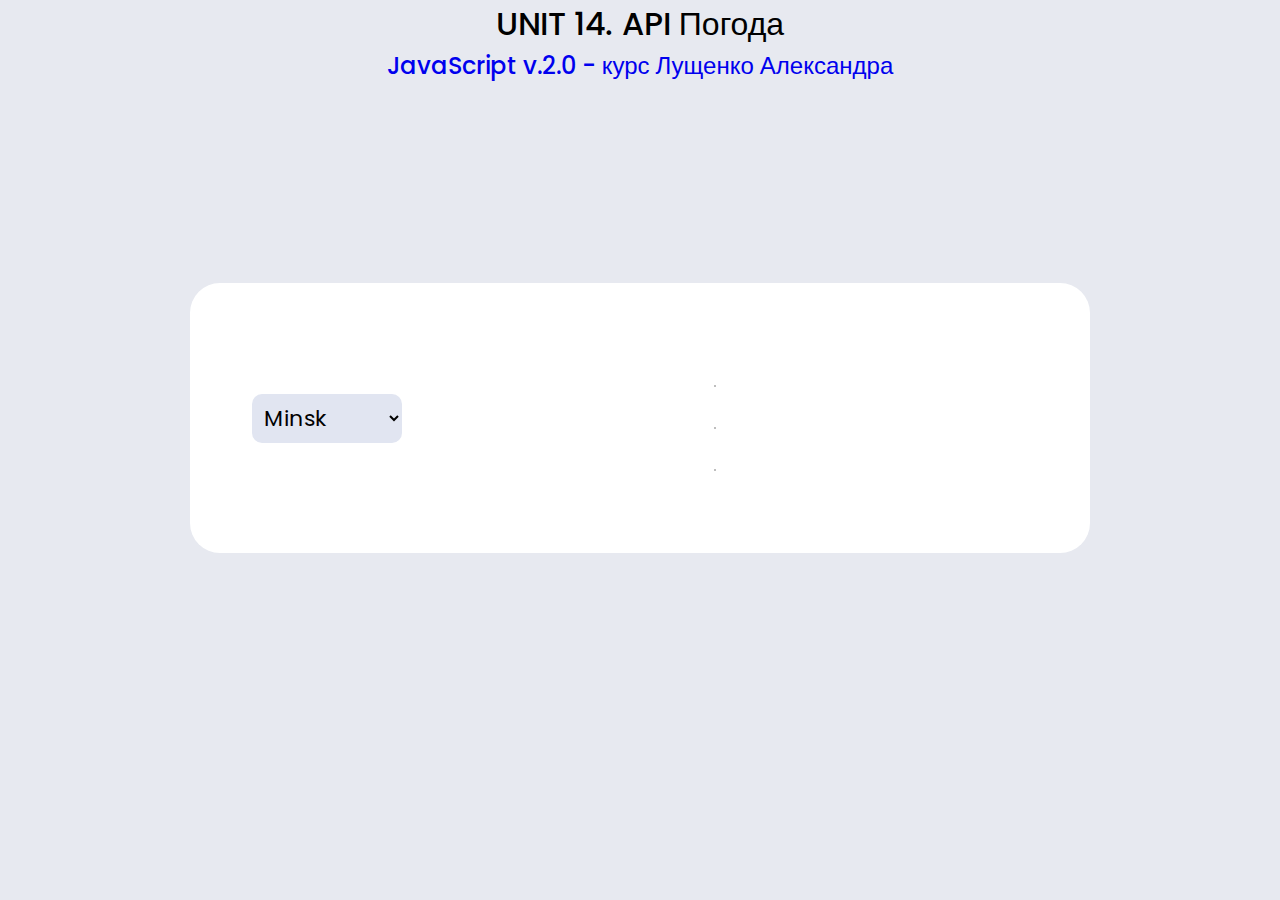
<file: index.html>
<!DOCTYPE html>
<html lang="en">

<head>
    <meta charset="UTF-8">
    <meta name="viewport" content="width=device-width, initial-scale=1.0">
    <meta http-equiv="X-UA-Compatible" content="ie=edge">
    <link rel="stylesheet" href="style.css">
    <title>Unit 14</title>
</head>

<body>
    <div class="container">
        <div class="header">
            <h1>UNIT 14. API Погода</h1>
            <h2><a href="https://itgid.info/course/javascript-2" target="_blank">JavaScript v.2.0 - курс Лущенко Александра</a></h2>
        </div>
        
        <div class="card">
            <div class="card-info">
            </div>
            <div class="card-info__main">
                <div class="out" style="color: rgb(60, 136, 172)"></div>
                <div class="desc" style="color: rgb(92, 196, 190)"></div><hr>
                <div class="wind"></div><hr>
                <div class="humidity"></div><hr>
                <div class="press"></div>
            </div>
            <div class="card-img"></div>
          </div>

    <script src="unit_14.js"></script>
</body>

</html>
</file>
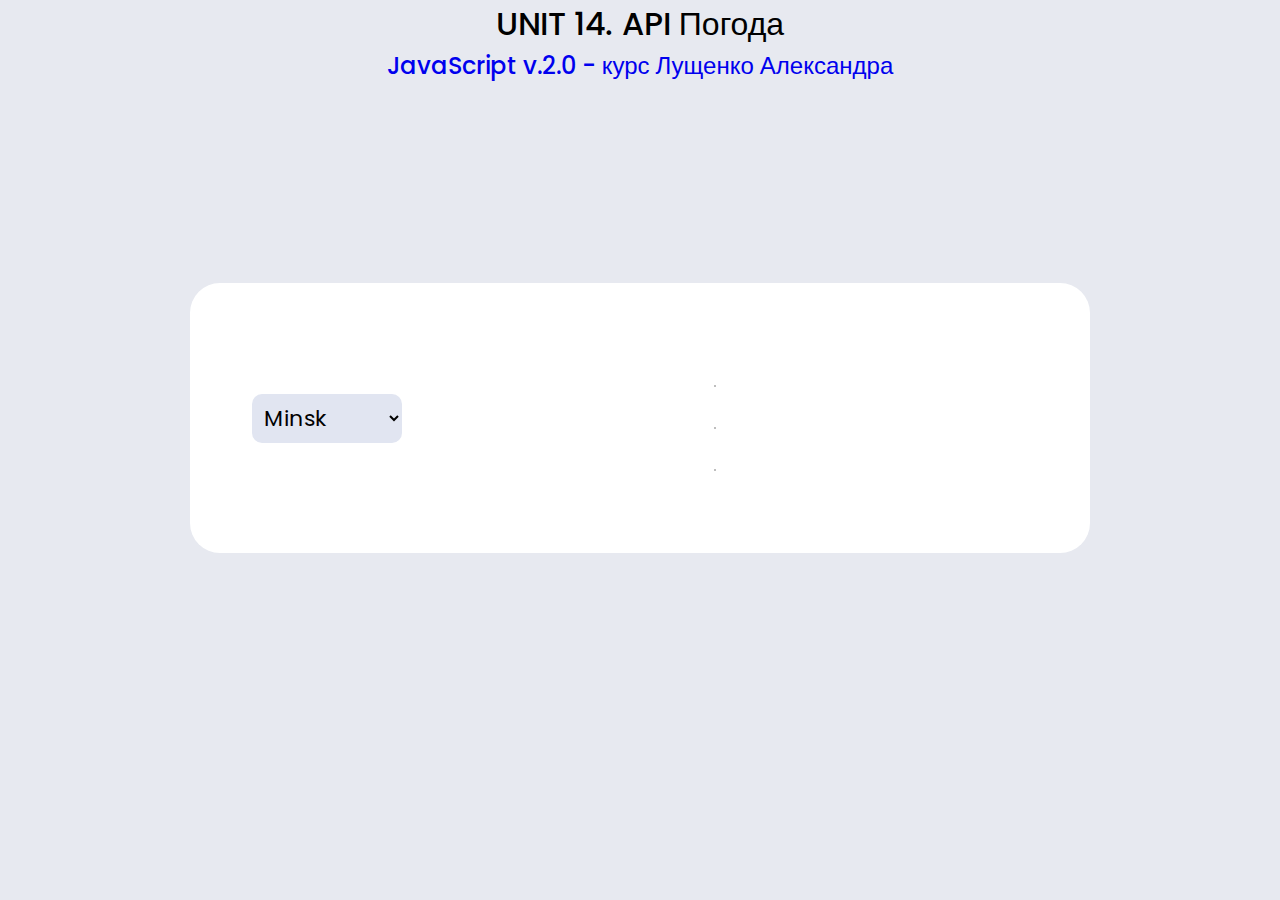
<file: unit_14.html>
<!DOCTYPE html>
<html lang="en">

<head>
    <meta charset="UTF-8">
    <meta name="viewport" content="width=device-width, initial-scale=1.0">
    <meta http-equiv="X-UA-Compatible" content="ie=edge">
    <link rel="stylesheet" href="style.css">
    <title>Unit 14</title>
</head>

<body>
    <div class="container">
        <div class="header">
            <h1>UNIT 14. API Погода</h1>
            <h2><a href="https://itgid.info/course/javascript-2" target="_blank">JavaScript v.2.0 - курс Лущенко Александра</a></h2>
        </div>
        
        <div class="card">
            <div class="card-info">
            </div>
            <div class="card-info__main">
                <div class="out" style="color: rgb(60, 136, 172)"></div>
                <div class="desc" style="color: rgb(92, 196, 190)"></div><hr>
                <div class="wind"></div><hr>
                <div class="humidity"></div><hr>
                <div class="press"></div>
            </div>
            <div class="card-img"></div>
          </div>

    <script src="unit_14.js"></script>
</body>

</html>
</file>
<file: style.css>
@import url('reset.css');
@import url('https://fonts.googleapis.com/css2?family=Poppins:wght@400;500&display=swap');

html {
    font-family: "Poppins", sans-serif;
    font-weight: 400;
    font-style: normal;
}

body {
    background-color: #E7E9F0;
}

.header {
    margin-bottom: 200px;
}

h1,h2 {
    font-weight: 500;
}

.container {
    max-width: 1230px;
    padding: 0 15px;
    margin: 0 auto;
    text-align: center;
}

.card {
    display: flex;
    justify-content: space-between;

    margin: 0 auto;
    width: 900px;
    padding: 62px;

    font-size: 22px;
    align-items: center;
    border-radius: 30px;
    background: #fff;
}

.card-info__main {
    display: flex;
    flex-direction: column;
    row-gap: 20px;
}

.card-info__main div {
    font-weight: 500;
    color: #4f75a8;
}

.desc {
    text-transform: uppercase;
}

.card-img {
    animation: move 1s infinite alternate ease-in-out;
}

@keyframes move {
    to {
        transform: translateY(-10px);
    }
}

select {
    width: 150px;
    background: #e1e5f1;
    border-radius: 10px;
    padding: 8px;
}

.out {
    font-size: 48px;
    color: rgb(68, 169, 216);
}

hr {
    border: 1px solid rgb(190, 190, 190);
}
</file>
